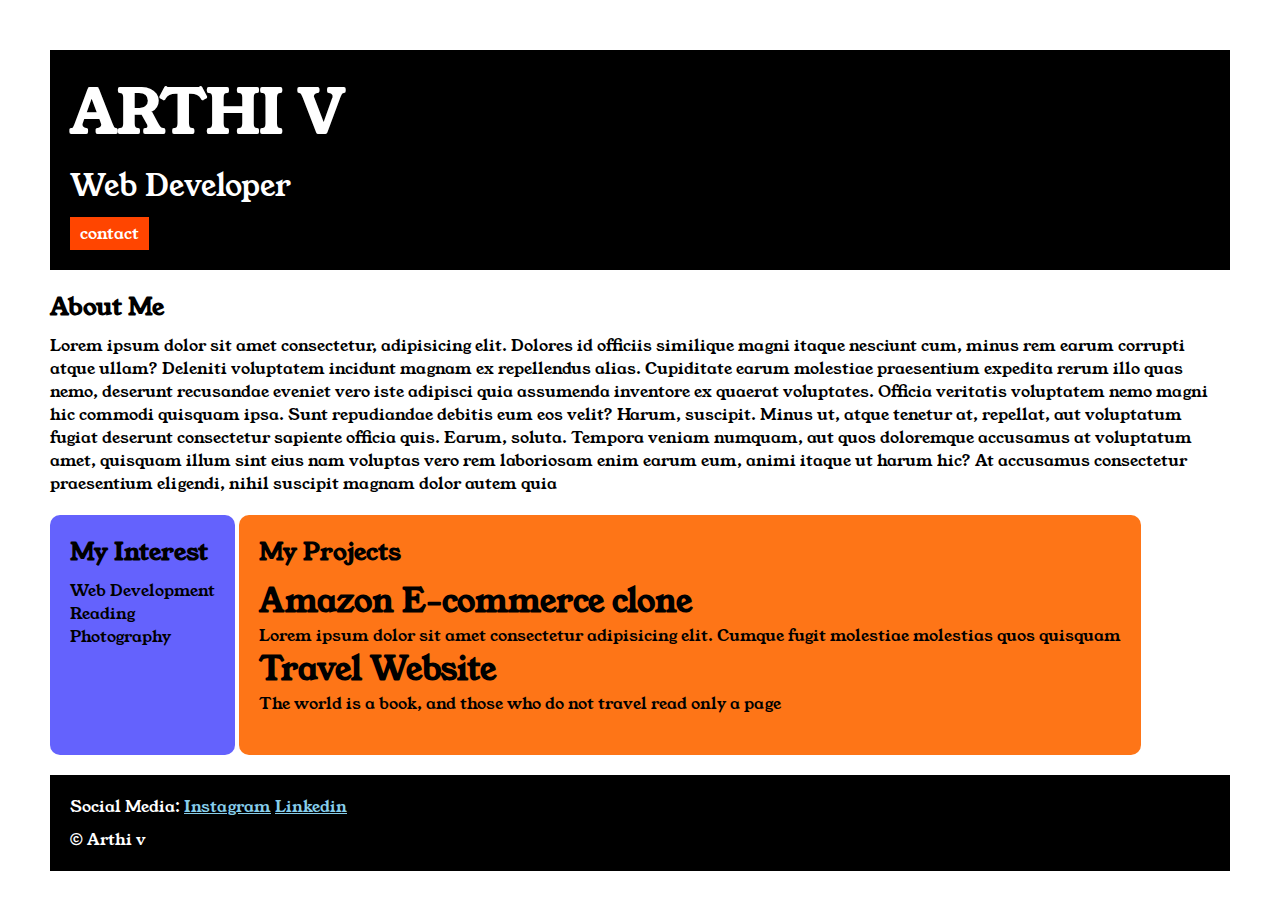
<file: index.html>
<!DOCTYPE html>
<html>

<head>
    <title>Portfolio</title>
    <link rel="stylesheet" href="style.css">
    <link rel="preconnect" href="https://fonts.googleapis.com">
    <link rel="preconnect" href="https://fonts.gstatic.com" crossorigin>
    <link href="https://fonts.googleapis.com/css2?family=Young+Serif&display=swap" rel="stylesheet">
</head>

<body>
    <div class="container">
        <div class="section-one">
            <h1 class="section-one__name">ARTHI V </h1>
            <p class="section-one__role">Web Developer</p>
            <a class="section-one__contact" href="contact.html">contact</a>
        </div>
        <div class="section-two">
            <h2 class="section-two__title">About Me</h2>
            <p class="section-two__desc">Lorem ipsum dolor sit amet consectetur, adipisicing elit. Dolores id officiis
                similique magni itaque nesciunt
                cum, minus rem earum corrupti atque ullam? Deleniti voluptatem incidunt magnam ex repellendus alias.
                Cupiditate
                earum molestiae praesentium expedita rerum illo quas nemo, deserunt recusandae eveniet vero iste
                adipisci quia
                assumenda inventore ex quaerat voluptates. Officia veritatis voluptatem nemo magni hic commodi quisquam
                ipsa.
                Sunt repudiandae debitis eum eos velit? Harum, suscipit. Minus ut, atque tenetur at, repellat, aut
                voluptatum
                fugiat deserunt consectetur sapiente officia quis. Earum, soluta. Tempora veniam numquam, aut quos
                doloremque
                accusamus at voluptatum amet, quisquam illum sint eius nam voluptas vero rem laboriosam enim earum eum,
                animi
                itaque ut harum hic? At accusamus consectetur praesentium eligendi, nihil suscipit magnam dolor autem
                quia
            </p>

        </div>
        <div class="section-three">
            <h2 class="section-three__title">My Interest </h2>
            <ul class="section-three__desc">
                <li>Web Development</li>
                <li>Reading</li>
                <li>Photography</li>
            </ul>
        </div>
        <div class="section-four">
            <h2 class="section-four__title">My Projects</h2>
            <ul class="section-four__desc">
                <li>
                    <h1>Amazon E-commerce clone</h1>
                    <p>Lorem ipsum dolor sit amet consectetur adipisicing elit. Cumque fugit molestiae molestias quos
                        quisquam
                    </p>
                </li>
                <li>
                    <h1>Travel Website</h1>
                    <p>The world is a book, and those who do not travel read only a page</p>
                </li>
            </ul>

        </div>
        <div class="section-five">
            <p class="section-five__title">Social Media:
                <a href="https://www.instagram.com/">Instagram</a>
                <a href="https://www.linkedin.com/feed/">Linkedin</a>
            </p>
            <p class="section-five__desc">&copy; Arthi v</p>

        </div>
    </div>
</body>

</html>
</file>
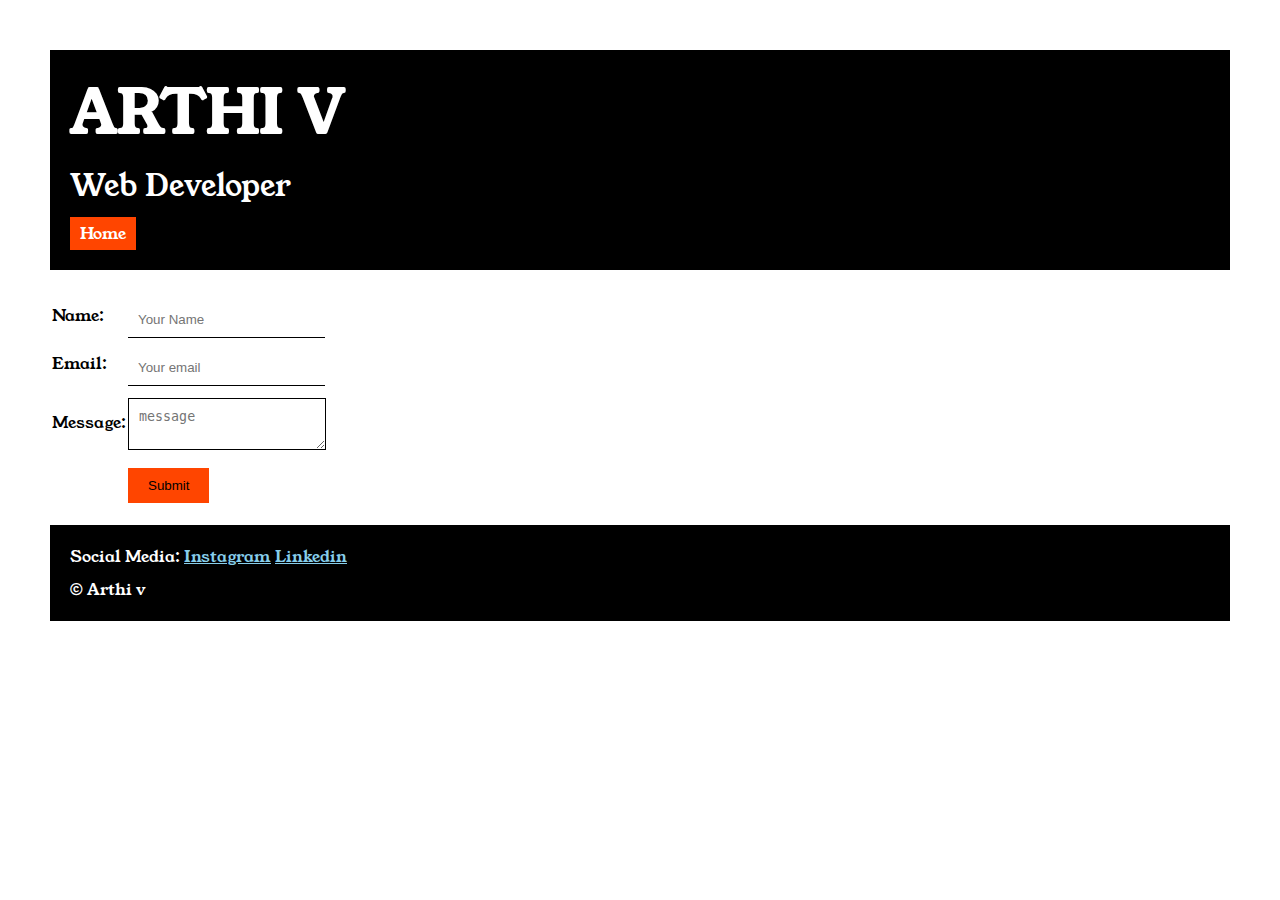
<file: contact.html>
<!DOCTYPE html>
<html lang="en">

<head>
    <meta charset="UTF-8">
    <meta name="viewport" content="width=device-width, initial-scale=1.0">
    <title>contact</title>
    <link rel="stylesheet" href="style.css">
    <link rel="preconnect" href="https://fonts.googleapis.com">
    <link rel="preconnect" href="https://fonts.gstatic.com" crossorigin>
    <link href="https://fonts.googleapis.com/css2?family=Young+Serif&display=swap" rel="stylesheet">
</head>

<body>
    <div class="container">

        <div class="section-one">
            <h1 class="section-one__name">ARTHI V </h1>
            <p class="section-one__role">Web Developer</p>
            <a class="section-one__contact" href="index.html">Home</a>
        </div>

        <div class="contact-form">
            <form>
                <table>
                    <tr>
                        <td>Name: </td>
                        <td><input type="text" placeholder="Your Name" class="contact-form__input"></td>
                    </tr>
                    <tr>
                        <td>Email: </td>
                        <td><input type="text" placeholder="Your email" class="contact-form__input"></td>
                    </tr>
                    <tr>
                        <td>Message: </td>
                        <td><textarea placeholder="message" class="contact-form__textarea"></textarea></td>
                    </tr>
                    <tr>
                        <td></td>
                        <td><input type="submit" class="contact-form__submit"></td>
                    </tr>
                </table>
            </form>
        </div>


        

        <div class="section-five">
            <p class="section-five__title">Social Media:
                <a href="https://www.instagram.com/">Instagram</a>
                <a href="https://www.linkedin.com/feed/">Linkedin</a>
            </p>
            <p class="section-five__desc">&copy; Arthi v</p>  
        </div>
    </div>
</body>

</html>
</file>
<file: style.css>
*{
    padding: 0;
    margin: 0;
  }
  body{
    font-family: "Young Serif", serif;
      
  }
  .container{
    padding: 50px;
  }
  .section-one{
    background-color: black;
    color: white;
    padding: 20px;

  }
  .section-one__contact{
    background-color: orangered;
    color: white;
    text-decoration: none;
    padding-left: 10px;
    padding-right: 10px;
    padding-top: 5px;
    padding-bottom: 5px;
    display: inline-block;
    margin-top: 10px;
  }
  .section-one__name{
    font-size: 60px;
  }
  .section-one__role{
    font-size: 30px;
    margin-top: 10px;
  }

  .section-two,.section-three,.section-four,.section-five{
    margin-top: 20px;
  }

  .section-two__desc,.section-three__desc,.section-four__desc,.section-five__desc{
    margin-top: 10px;
  }
  .section-five{
    background-color: black;
    color: white;
    padding: 20px;
  }
  .section-five__title a{
    color: skyblue;
  }
  .section-three li,.section-four li{
    list-style: none;

  }
  .section-three{
    background-color: #6462FD;
    color: black;
    padding: 20px;
    display: inline-block;
    height: 200px;
    border-radius: 10px;
    vertical-align: top;
  }

  .section-four{
    background-color: #FE7517;
    color: black;
    padding: 20px;
    display: inline-block;
    height: 200px;
    border-radius: 10px;
    vertical-align: top;
  }

  .contact-form{
    margin-top: 20px;
  }
  .contact-form__input,.contact-form__textarea,.contact-form__submit{
    margin-top: 10px;
  }

  .contact-form__input {
    padding: 10px;
    border: none;
    border-bottom: solid black 1px;
  }

  .contact-form__textarea {
    padding: 10px;
    border: none;
    border: solid black 1px;
  }

  .contact-form__submit{
    padding-top: 10px;
    padding-bottom: 10px;
    padding-left: 20px;
    padding-right: 20px;
    background-color: orangered;
    color: black;
    border: none;
  }
</file>
